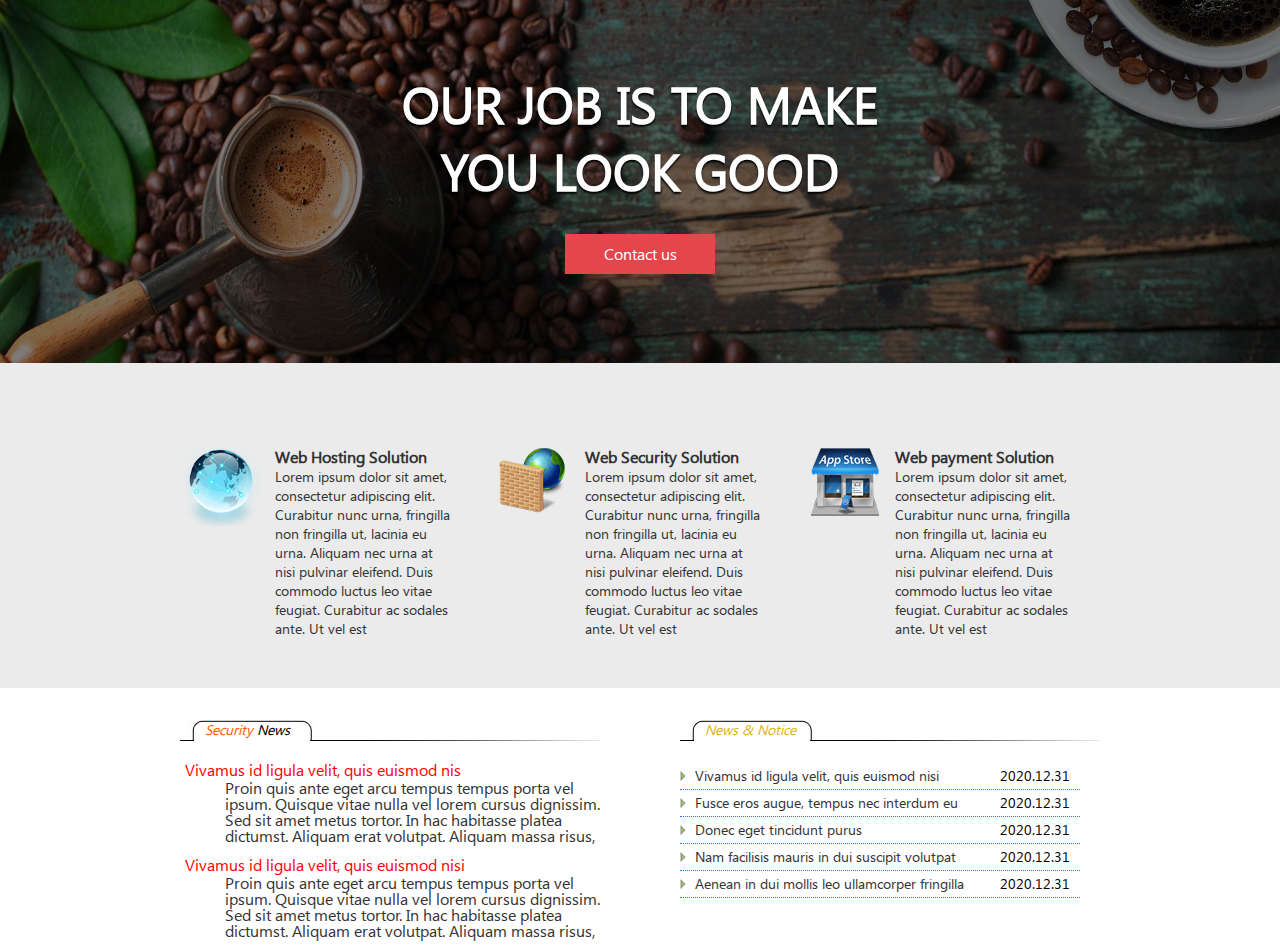
<file: index.html>
<!DOCTYPE html>
<html lang="ko" dir="ltr">
  <head>
    <meta charset="utf-8">
    <title>Funweb</title>
    <link rel="stylesheet" href="css/common.css">
    <link rel="stylesheet" href="css/main.css">
  </head>
  <body>
    <? include "header.html"; ?>
    <section id="slider">
      <h2 class="hidden">슬로건</h2>
      <p>our job is to make <br>you look good</p>
      <a href="#">Contact us</a>
    </section>
    <main>
      <div id="solutionWrap">


      <section id="solution">
        <h2 class="hidden">웹 솔루션 종류</h2>
        <article class="hosting solution"><a href="#">
          <h3>Web Hosting Solution</h3>
          <p>Lorem ipsum dolor sit amet, consectetur adipiscing elit. Curabitur nunc urna, fringilla non fringilla ut, lacinia eu urna. Aliquam nec urna at nisi pulvinar eleifend. Duis commodo luctus leo vitae feugiat. Curabitur ac sodales ante. Ut vel est</p>
        </a></article>
        <article class="security solution"><a href="#">
          <h3>Web Security Solution</h3>
          <p>Lorem ipsum dolor sit amet, consectetur adipiscing elit. Curabitur nunc urna, fringilla non fringilla ut, lacinia eu urna. Aliquam nec urna at nisi pulvinar eleifend. Duis commodo luctus leo vitae feugiat. Curabitur ac sodales ante. Ut vel est</p>
        </a></article>
        <article class="payment solution"><a href="#">
          <h3>Web payment Solution</h3>
          <p>Lorem ipsum dolor sit amet, consectetur adipiscing elit. Curabitur nunc urna, fringilla non fringilla ut, lacinia eu urna. Aliquam nec urna at nisi pulvinar eleifend. Duis commodo luctus leo vitae feugiat. Curabitur ac sodales ante. Ut vel est</p>
        </a></article>
      </section>
      </div>
      <section id="board">
        <h2 class="hidden">고객 알림 게시판</h2>
        <section id="sec_news">
          <h3><span>Security</span> News</h3>
          <a href="#">
            <dl>
              <dt>Vivamus id ligula velit, quis euismod nis</dt>
              <dd>Proin quis ante eget arcu tempus tempus porta vel ipsum. Quisque vitae nulla vel lorem cursus dignissim. Sed sit amet metus tortor. In hac habitasse platea dictumst. Aliquam erat volutpat. Aliquam massa risus, </dd>
            </dl>
          </a>
          <a href="#">
            <dl>
              <dt>Vivamus id ligula velit, quis euismod nisi</dt>
              <dd>Proin quis ante eget arcu tempus tempus porta vel ipsum. Quisque vitae nulla vel lorem cursus dignissim. Sed sit amet metus tortor. In hac habitasse platea dictumst. Aliquam erat volutpat. Aliquam massa risus,</dd>
            </dl>
          </a>
          </section>
        <section id="notice">
          <h3>News &amp; Notice</h3>
          <ul>
            <li><a href="#">Vivamus id ligula velit, quis euismod nisi </a><span>2020.12.31</span></li>
            <li><a href="#">Fusce eros augue, tempus nec interdum eu</a><span>2020.12.31</span></li>
            <li><a href="#">Donec eget tincidunt purus</a><span>2020.12.31</span></li>
            <li><a href="#">Nam facilisis mauris in dui suscipit volutpat</a><span>2020.12.31</span></li>
            <li><a href="#">Aenean in dui mollis leo ullamcorper fringilla</a><span>2020.12.31</span></li>
          </ul>
        </section>
      </section>
    </main>
      <? include "footer.html"; ?>
  </body>
</html>
</file>
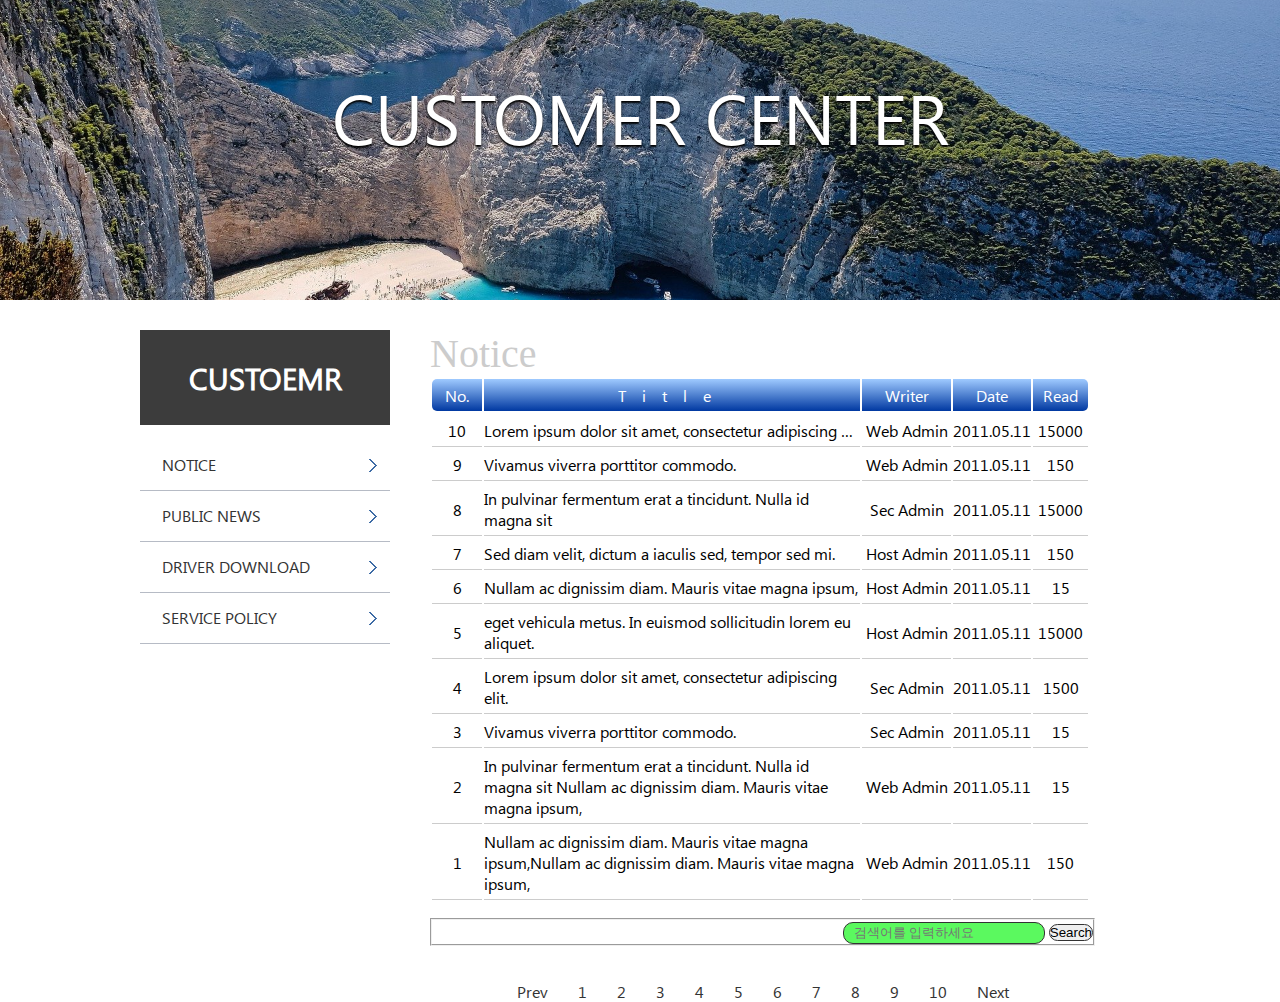
<file: customercenter_notice.html>
<!DOCTYPE html>
<html lang="ko" dir="ltr">
  <head>
    <meta charset="utf-8">
    <title>펀웹 인사말</title>
    <link rel="stylesheet" href="css/common.css">
    <link rel="stylesheet" href="css/sub.css">
  </head>
  <body>
    <? include "header.html"; ?>
    <!-- 서브시작 -->
    <main>
      <section id="contatiner">


        <header id="subHeader" class="subHeaderCustomer">
          <h2>Customer center</h2>
        </header>
        <div id="subWrap">
          <nav id="snb">
            <h3 class="subTitleCustomer">custoemr <br>center <span class="hidden">서브메뉴</span></h3>
            <ul>
              <li><a href="#">notice</a></li>
              <li><a href="#">public news</a></li>
              <li><a href="#">driver download</a></li>
              <li><a href="#">service policy</a></li>
            </ul>
          </nav>
          <article id="subContent">
            <h3>Notice</h3>
            <div class="subContentCostomer">
              <table id="notice">
                <caption class="hidden">공지사항</caption>
                <thead>
                  <tr>
                    <th scope="col" class="no">no.</th>
                    <th scope="col" class="title">title</th>
                    <th scope="col" class="write">writer</th>
                    <th scope="col" class="date">date</th>
                    <th scope="col" class="read">read</th>
                  </tr>
                </thead>
                <tbody>
                  <tr>
                    <td>10</td>
                    <td class="listTitle"><div>Lorem ipsum dolor sit amet, consectetur adipiscing elit.Lorem ipsum dolor sit amet, consectetur adipiscing elit.</div></td>
                    <td>Web Admin</td>
                    <td>2011.05.11</td>
                    <td>15000</td>
                  </tr>
                  <tr>
                    <td>9</td>
                    <td class="listTitle">Vivamus viverra porttitor commodo.</td>
                    <td>Web Admin</td>
                    <td>2011.05.11</td>
                    <td>150</td>
                  </tr>
                  <tr>
                    <td>8</td>
                    <td class="listTitle">In pulvinar fermentum erat a tincidunt. Nulla id magna sit</td>
                    <td>Sec Admin</td>
                    <td>2011.05.11</td>
                    <td>15000</td>
                  </tr>
                  <tr>
                    <td>7</td>
                    <td class="listTitle">Sed diam velit, dictum a iaculis sed, tempor sed mi.</td>
                    <td>Host Admin</td>
                    <td>2011.05.11</td>
                    <td>150</td>
                  </tr>
                  <tr>
                    <td>6</td>
                    <td class="listTitle">Nullam ac dignissim diam. Mauris vitae magna ipsum,</td>
                    <td>Host Admin</td>
                    <td>2011.05.11</td>
                    <td>15</td>
                  </tr>
                  <tr>
                    <td>5</td>
                    <td class="listTitle"> eget vehicula metus. In euismod sollicitudin lorem eu aliquet.</td>
                    <td>Host Admin</td>
                    <td>2011.05.11</td>
                    <td>15000</td>
                  </tr>
                  <tr>
                    <td>4</td>
                    <td class="listTitle">Lorem ipsum dolor sit amet, consectetur adipiscing elit.</td>
                    <td>Sec Admin</td>
                    <td>2011.05.11</td>
                    <td>1500</td>
                  </tr>
                  <tr>
                    <td>3</td>
                    <td class="listTitle">Vivamus viverra porttitor commodo.</td>
                    <td>Sec Admin</td>
                    <td>2011.05.11</td>
                    <td>15</td>
                  </tr>
                  <tr>
                    <td>2</td>
                    <td class="listTitle">In pulvinar fermentum erat a tincidunt. Nulla id magna sit Nullam ac dignissim diam. Mauris vitae magna ipsum,</td>
                    <td>Web Admin</td>
                    <td>2011.05.11</td>
                    <td>15</td>
                  </tr>
                  <tr>
                    <td>1</td>
                    <td class="listTitle">Nullam ac dignissim diam. Mauris vitae magna ipsum,Nullam ac dignissim diam. Mauris vitae magna ipsum,</td>
                    <td>Web Admin</td>
                    <td>2011.05.11</td>
                    <td>150</td>
                  </tr>
                </tbody>
              </table>
              <form id="noticeSearch">
                <fieldset>
                  <legend class="hidden">공지사항검색</legend>
                  <label for="searchBox" class="hidden">검색어입력창</label>
                  <input type="text" id="searchBox" placeholder="검색어를 입력하세요">
                  <label for="searchBtn" class="hidden">검색버튼</label>
                  <input type="button" id="searchBtn" value="Search">
                </fieldset>
              </form>
              <div id="page_control">
                <a href="#">Prev</a>
                <a href="#">1</a>
                <a href="#">2</a>
                <a href="#">3</a>
                <a href="#">4</a>
                <a href="#">5</a>
                <a href="3">6</a>
                <a href="#">7</a>
                <a href="#">8</a>
                <a href="#">9</a>
                <a href="#">10</a>
                <a href="#">Next</a>
              </div>

            </div>
          </article>
        </div>
        </section>



    </main>
    <!-- 서브끝 -->
    <? include "footer.html"; ?>
  </body>
</html>
</file>
<file: css/common.css>
@charset "utf-8";
/* @import "main.css";
@import "sub.css"; */
@font-face {
  font-family: Segoe UI;
  src: url(../webfont/segoeui.ttf), url(../webfont/segoeui.eot), url(../webfont/segoeui.woff);
}
/* 초기화 */
body, h1, h2, h3, h4, h5, h6, p, ul, dl, dd figure th, td, fieldset, input { margin:0; padding: 0; }
li { list-style: none; }
a { text-decoration: none; }
address { font-style: normal; }
hr { display: none; }
.hidden { position: absolute; left: -9999px; }
body { min-width: 1000px; font-family: Segoe UI, sans-serif; }
/* 헤더 */
#header { position: relative; width: 1000px; height: 187px; margin: 0 auto; }
#header h1 { width: 249px;  padding: 90px 0 0 50px; }
#header h1 a { height: 50px; display: block;
            background: url(../images/logo.png) no-repeat; text-indent: -5000px; }
/* 멤버쉽 */
#membership { position: absolute; top: 18px; right: 80px;}
#membership ul { }
#membership ul li { float: left; position: relative; }
#membership ul li.goLogin { padding-right: 9px; }
#membership ul li.goLogin::after { content: "";
                              position: absolute; top: 7px; right: 0;
                              height: 11px;
                              border-right: 1px solid #bea082; }
#membership ul li.goJoin { padding-left: 9px; }
#membership ul li.goJoin::before { content: "";
                                    position: absolute; top: 7px; left: 0;
                                    height: 11px; border-left: 1px solid #82a0be; }
#membership ul li a { color: #333; font-size: 14px; }
/* gnb */
#gnb { position: absolute; top: 106px; right: 40px; }
#gnb ul { }
#gnb ul li { float: left; margin-left:10px; }
#gnb ul li a { padding: 0 10px 10px;
                text-transform: uppercase; color: #333;}
#gnb ul li a:hover { border-bottom: 3px solid #00bff3; }


/* 푸터 */
#footerWrap { border-top: 1px solid #000; margin-top: 55px; }
#footer { width: 820px; margin: 0 auto; overflow: hidden;
          padding: 23px 76px 20px 204px; background: #337986;
        background: url(../images/logoFooter.png) no-repeat 55px 23px; }
#footer .info { float: left; }
#footer .info small { }
#footer .info address { }
#footer .sns { height: 33px; float: right; }
#footer .sns li { width: 33px; height: 33px; float: left; margin-left: 17px; }
#footer .sns li a { display: block; width: 33px; height: 33px; text-indent:-5000px;
            background: url(../images/bgSns.png) no-repeat; }
#footer .sns .facebook { }
#footer .sns .twitter a { background-position-x: right; }
</file>
<file: css/main.css>
@charset "utf-8";

/* 슬로건 */
#slider { height: 363px; text-align: center; position: relative;
      background: url(../images/bgslider.jpg) no-repeat center / cover;
     }
#slider::before { content: ""; position: absolute; top: 0; left: 0; width: 100%; height: 363px;
              background: rgba(0, 0, 0, 0.5); }
#slider p { position: relative; padding: 70px 0 30px; text-transform: uppercase; color: #ffffff; text-shadow: 0 2px 2px #000;
            font-weight: bold; font-size: 50px;}
#slider a { position: relative; display: block; width: 150px; height: 40px;
            margin: 0 auto; line-height: 40px;
             background: #e4464c; color: #fff; }
#slider a:hover { background: #fffc00; color:#000; }
/* 솔루션 */
#solutionWrap { background: #ebebeb; }
#solution { width: 930px; margin: 0 auto; padding: 83px 30px 50px; overflow: hidden; }
#solution .solution { width: 310px; background: url(../images/bgSolution.png) no-repeat; float: left; }
#solution .hosting { background-position-x: 0; }
#solution .security { background-position-x: -310px; }
#solution .payment { background-position-x: -620px; }
#solution .solution a { padding: 0 34px 0 100px; display: block; color: #333; }
#solution .solution a h3 { font-size: 16px; }
#solution .solution a p {  font-size: 14px; }

/* 보드 */
#board { width: 1000px; margin: 32px auto 0; overflow: hidden; }
#board > section { width: 420px; float: left; }
#board > section >h3 { height: 21px; text-indent: 25px;
                    font-weight: normal; font-size: 14px;
                    background: url(../images/bgBoard.png) no-repeat; }
#sec_news { margin: 0 80px 0 40px; }
#sec_news h3 { font-style: italic; margin-bottom: 18px; }
#sec_news h3 span { color: #ff5d03; }
#sec_news a { color: #333; }
#sec_news a dl { margin: 0 0 10px 5px; }
#sec_news a dl dt { font-famuly: "Times New Roman"; color: #ff0000; }
#sec_news a dl dd { line-height: 16px; }

/* news notice */
/* 위띄우기 22px
라인하이트 26px */
#notice { }
#notice h3 { font-style: italic; color: #e0b419; }
#notice ul { margin: 22px 0; }
#notice ul li { height: 26px; line-height: 26px; border-bottom: 1px dotted #0085ff; margin-right: 20px; font-size: 14px;
background: url(../images/bulletNotice.gif) no-repeat 0 center; text-indent: 15px; padding-right: 10px;
}
#notice ul li a { float: left; color: #333; }
#notice ul li span { float: right; }
#notice ul li span::after { }
</file>
<file: css/sub.css>
@charset "utf-8";
/* 헤더 변경 */
#header { height: 160px; }
#header h1 { padding-top: 76px; }
/* gnb */
#gnb { top: 93px; }
/* 서브본문 */
#container { }
#subHeader { height: 300px; background: no-repeat center /cover;
           }

#subHeader h2 { padding-top: 70px; font-size: 30px; text-align: center; color: #fff;
              text-shadow: 0 2px 2px #000; text-transform: uppercase; font-size: 70px;
            font-weight: normal; }
/* subWrap */
#subWrap { width: 1000px; margin: 30px auto 0; }
#subWrap::after { content:""; clear:both; display: block; }
/* 서브메뉴 */
#snb { width: 250px; float: left; text-transform: uppercase; }
#snb h3 { width: 250px; height: 95px; margin-bottom: 15px; text-transform: uppercase;
           text-align: center;
          line-height: 95px; font-size: 30px;
         background: #3c3c3c; color: #fff; }
#snb li a { display: block; height: 50px; line-height: 50px; text-transform: uppercase;
             text-indent:22px; color:#333; width: 250px;
             border-bottom: 1px solid #b6bbc5;
             background: url(../images/bulletSnb.png) no-repeat 229px center; }
#snb li a:hover { color: #000; }
/* 서브본문 */
#subContent { width: 710px; float: right; }
#subContent h3 { font-size: 40px; font-family: "Times New Roman", serif;
              color: #ccc; font-weight: normal;
            /* font: 40px "Times New Roman", serif; */
           }
#subContent figure { float: right; margin: 0 0 15px 10px; text-align: center; }
#subContent p { margin-bottom: 15px; }
/* 서브페이지 개별 */
/* company_welcome */
#subHeader.subHeaderCompany { background-image: url(../images/subTitleCompany.jpg); }
.subContentCompany { padding: 0 45px 0 20px; }
/* customercenter_notice */
#snb.subTitleCustomer { padding-top: 10px;
                        box-sizing: border-box;
                      line-height: 1em; }
#subHeader.subHeaderCustomer { background-image: url(../images/subTitleCustomer.jpg); }
#notice { width: 660px; }
#notice thead { height: 30px; }
#notice thead th { height: 30px; font-weight: normal; color:#fff;
              background: linear-gradient(180deg, #9fcaff 0%, #0038a1 100%);
                    text-transform: capitalize; }
#notice thead th.no { width: 56px; border-radius: 5px 0 0 5px; }
#notice thead th.title { width: 367px; letter-spacing: 1em; }
#notice thead th.write { width: 100px; }
#notice thead th.date { width: 72px; }
#notice thead th.read { width: 56px; border-radius: 0 5px 5px 0;}
#notice tbody { }
#notice tbody td { text-align: center; padding: 5px 0;
                border-bottom: 1px solid #ccc; }
#notice tbody td:nth-child(2) { text-align: left; }
#notice tbody td div { text-overflow: ellipsis; width: 376px; white-space: nowrap;
                  overflow: hidden; }
#noticeSearch { margin: 16px 45px 35px 0 ; text-align: right;  }
#noticeSearch input { border-radius: 10px; border: 1px solid #333;   }
#searchBox { width: 200px; height: 20px; text-indent: 10px; background: #5bf95f;}
#serachBtn { width: 88px; height: 22px; }

#page_control { margin-right: 45px; text-align: center; }
#page_control a { margin: 0 13px; color: #333; }
</file>
